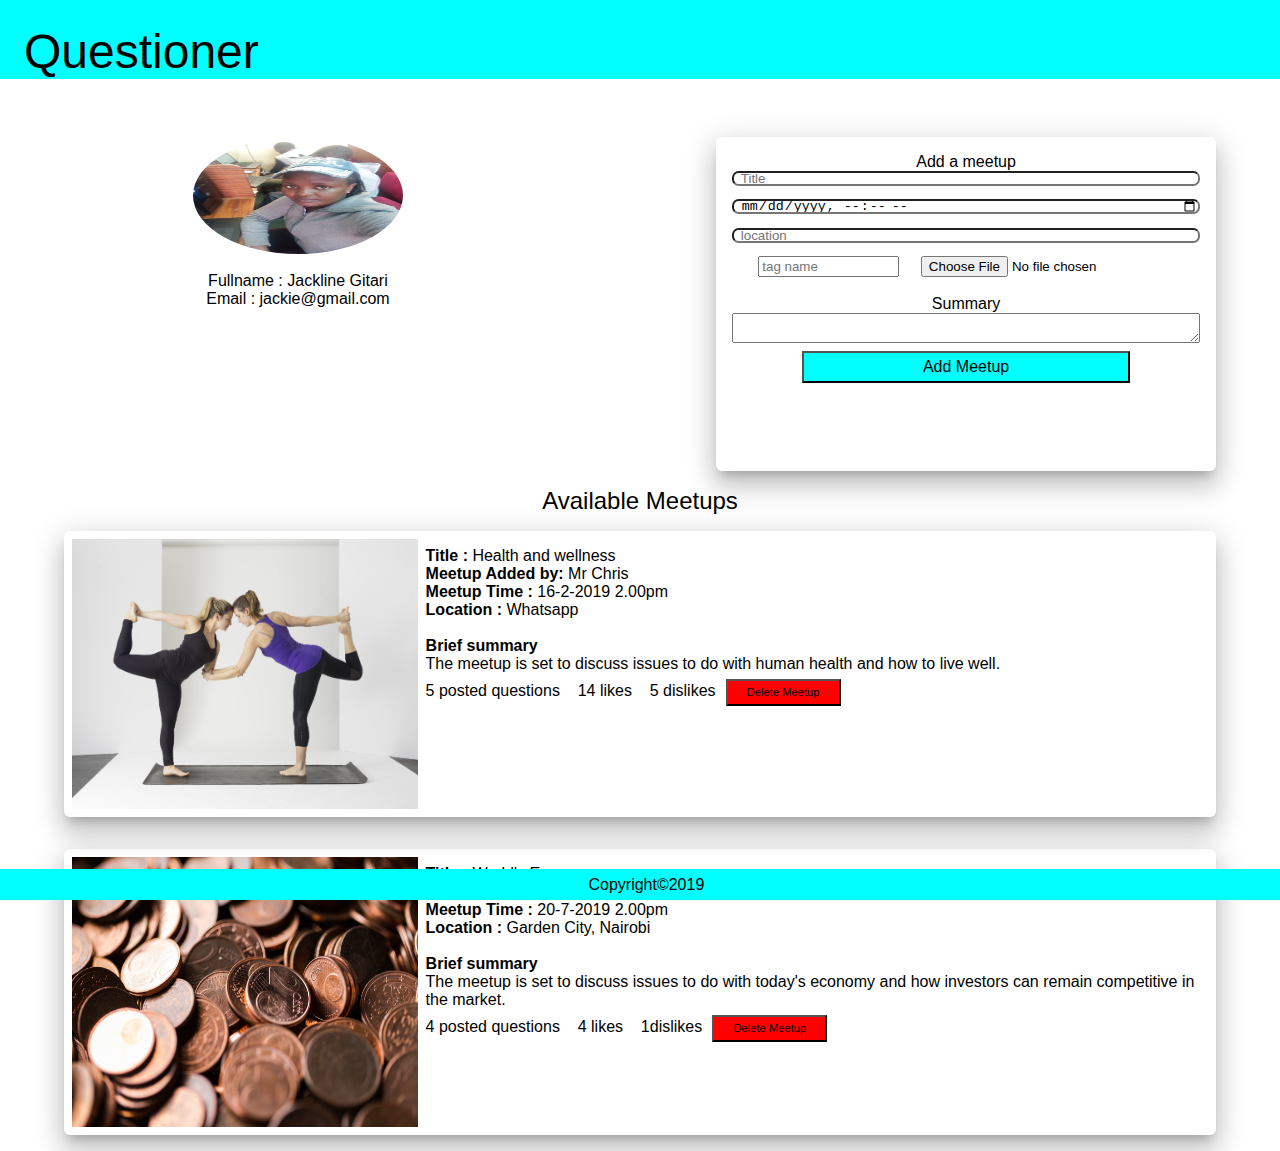
<file: UI/admin.html>
<html>
        <head>
            <title>Questioner</title>
            <meta charset="utf-8">
            <meta http-equiv="X-UA-Compatible" content="IE=edge">
            <meta name="viewport" content="width=device-width, initial-scale=1">
            <link rel="stylesheet" href="css/style.css">
            <link rel="stylesheet" href="https://cdnjs.cloudflare.com/ajax/libs/font-awesome/4.7.0/css/font-awesome.min.css">
        </head>
        <body >
            <div class="nav">
                <div class="menu">
                    <a class="title" href="index.html">
                        Questioner
                    </a>
                </div>
            </div>
                
            <div class="container-fluid content ">
                <div class="mypages adm"> 
                    <div class="login_contents">
                        <img class=" admin_image" src="images/profile.jpg">
                        <div class="pflpg"><br>
                            Fullname : Jackline Gitari<br>
                            Email : jackie@gmail.com
                        </div>
                    </div>
                    <div class="meets userform1 ">
                        <form >
                            Add a meetup<br>
                            <input class="form-control " type="text" id="title" name="title" placeholder="Title" />
                            <input class="form-control" type="datetime-local" id="time" name="time" ><br>
                            <input class="form-control" type="text" id="location" name="location" placeholder=location><br>
                            
                            <input type="text" class="tag" id="tag" name="tag" placeholder="tag name">
                            &nbsp;&nbsp;&nbsp;
                            <input type="file" name="image" ><br>
                            <br>
                            Summary<br><textarea></textarea>
                            <button class="admsuccess success " type="submit" name="submit"> Add Meetup</button>
                        </form>
                    </div>
                </div> 
                
                <div class="allmeetups"> 
                
                    <p>Available Meetups</p>
                    <div class="meetup">
                        <img class="img" src="images/health.jpg">
                        <div class="img_details">
                            <b>Title :</b> Health and wellness<br>
                            <b>Meetup Added by:</b> Mr Chris <br>
                            <b>Meetup Time :</b> 16-2-2019 2.00pm<br>
                            <b>Location :</b> Whatsapp
                            <br><br>
                            <b>Brief summary</b><br>
                            The meetup is set to discuss issues to do with human health and how to live well.
                            <br>
                            5 posted questions &nbsp;&nbsp;
                            14 likes &nbsp;&nbsp;  5 dislikes 
                            <button class="alert adm_alert" type="submit" name="delete"> Delete Meetup</button>
                        </div>
                    </div>
                    <div class="meetup">
                        <img class="img" src="images/money.jpg">
                        <div class="img_details">
                            <b>Title :</b> World's Economy<br>
                            <b>Meetup Added by:</b> Miss Grace <br>
                            <b>Meetup Time :</b> 20-7-2019 2.00pm<br>
                            <b>Location :</b> Garden City, Nairobi
                            <br><br>
                            <b>Brief summary</b><br>
                            The meetup is set to discuss issues to do with today's economy and how 
                            investors can remain competitive in the market.
                            <br>
                            4 posted questions &nbsp;&nbsp;
                            4 likes &nbsp;&nbsp;  1dislikes
                            <button class="alert adm_alert" type="submit" name="delete"> Delete Meetup</button>
                        </div>
                    </div>
                    
                </div>
                
            </div>
            <div class="footer">
                    Copyright©2019
            </div>
        </body>
    </html>
</file>
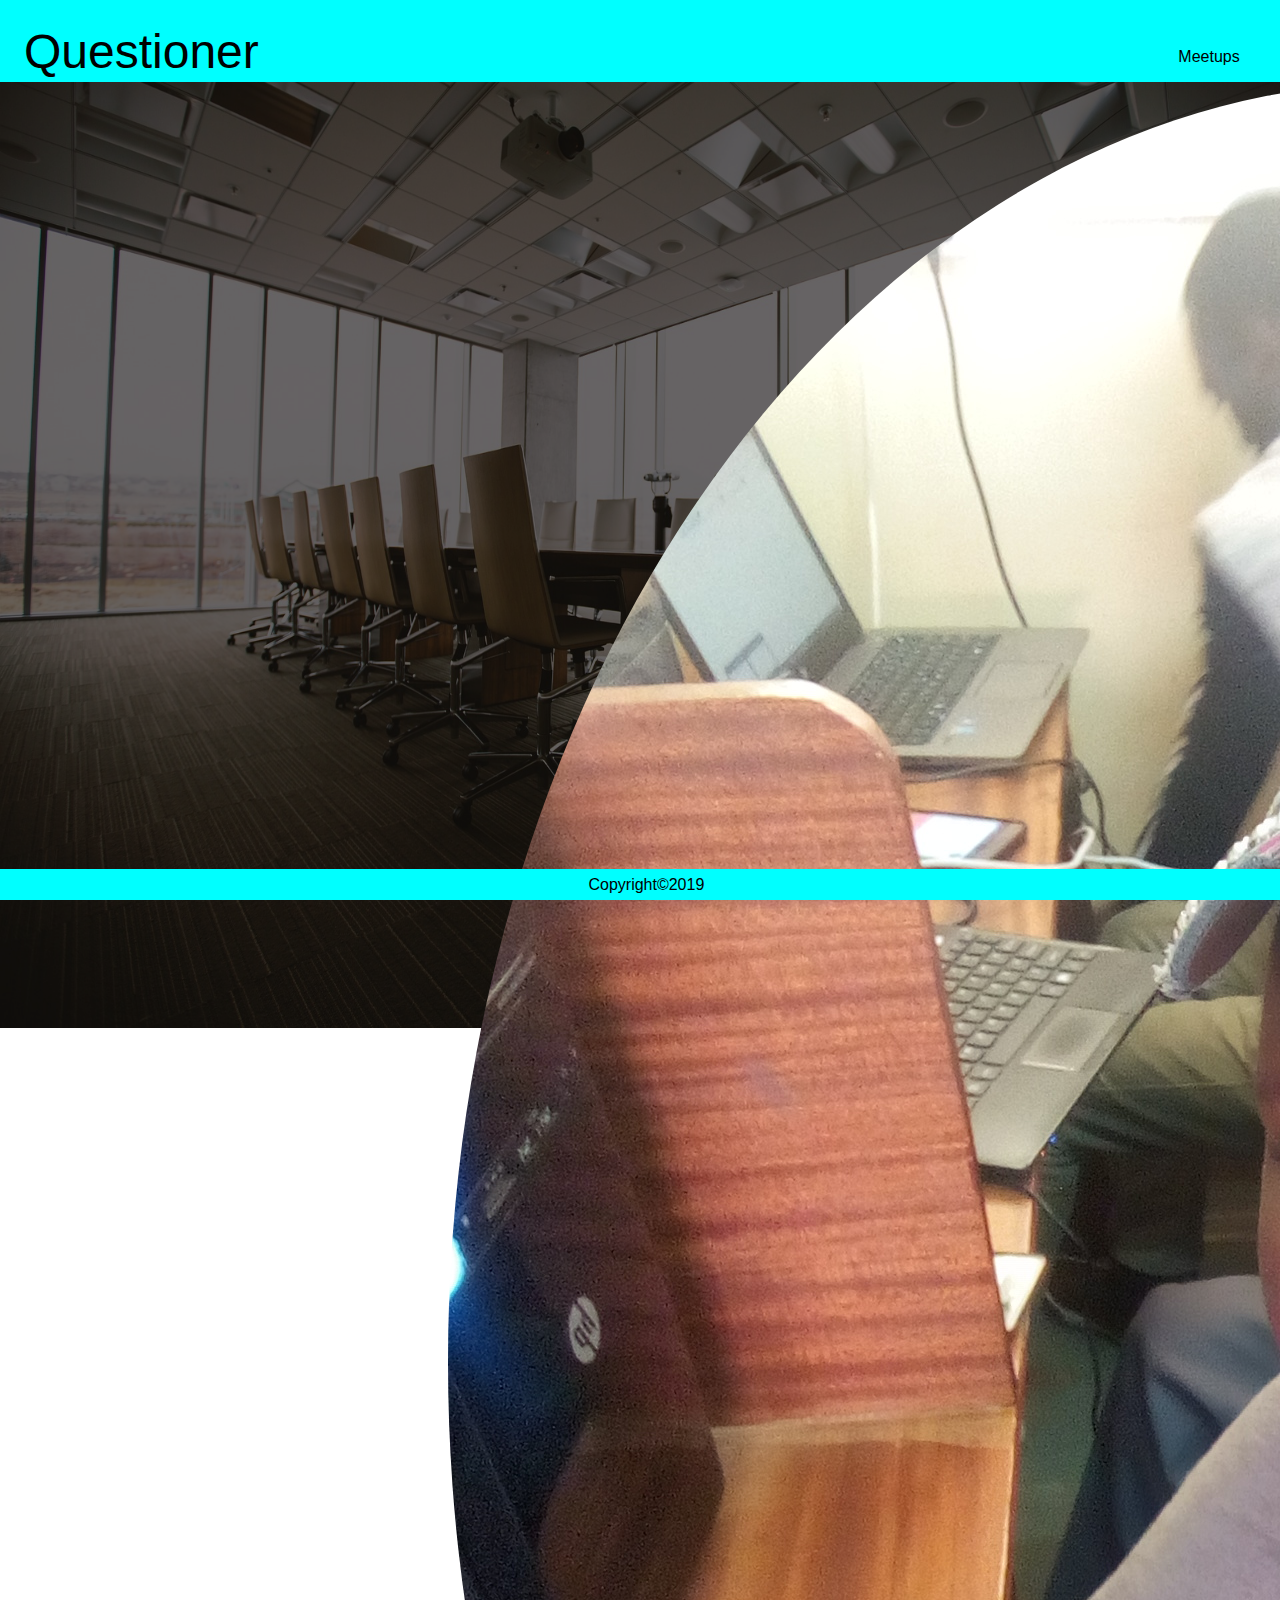
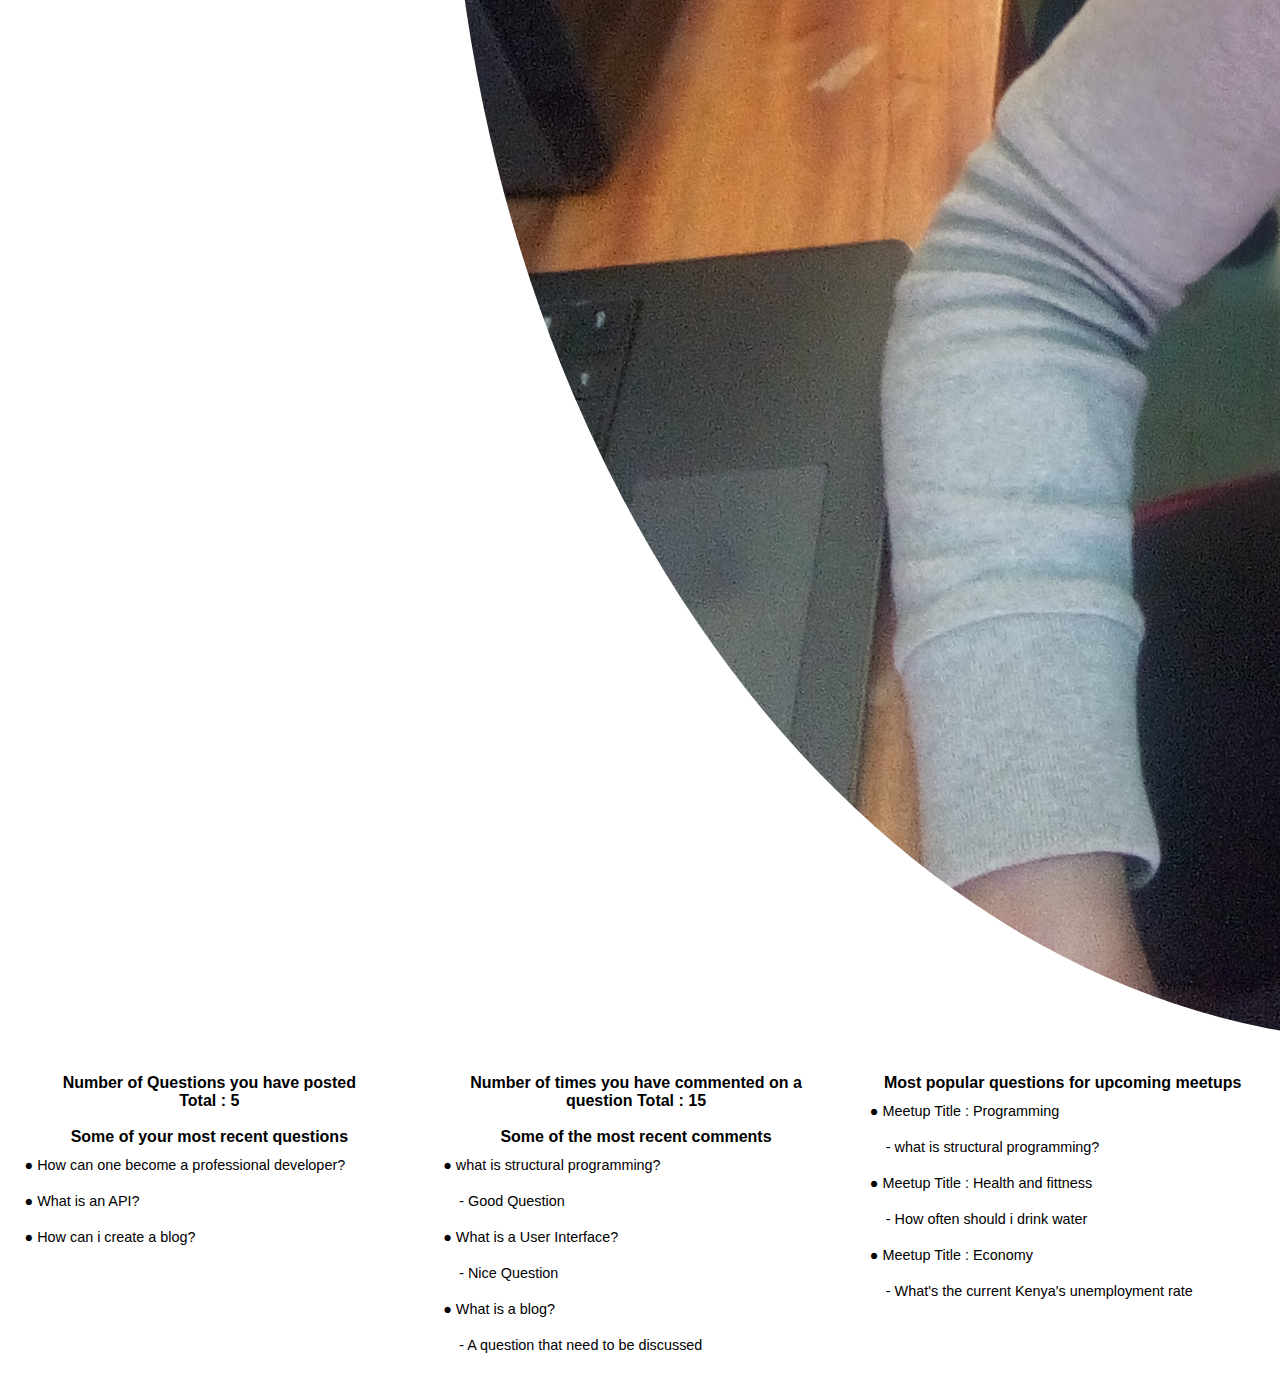
<file: UI/profile.html>
<html>
        <head>
            <title>Questioner</title>
            <meta charset="utf-8">
            <meta http-equiv="X-UA-Compatible" content="IE=edge">
            <meta name="viewport" content="width=device-width, initial-scale=1">
            <link rel="stylesheet" href="css/style.css">
            <link rel="stylesheet" href="https://cdnjs.cloudflare.com/ajax/libs/font-awesome/4.7.0/css/font-awesome.min.css">
        </head>
        <body class="body">
            <div class="nav">
                <div class="menu">
                    <label for="show-menu" class="show-menu">Show Menu</label>
                    <input type="checkbox" id="show-menu" role="button">
                    <a href="index.html" class="title">
                        Questioner
                    </a>
                    <ul id="menu">
                        <li>
                            <a href="meetups.html">Meetups</a>
                            
                        </li>
                    </ul>
                </div>
            </div>
                
            <div class="container">
                <div class="user"> 
                    <img   class="image user_image" src="images/profile.jpg">
                    <div class="profilepg">
                        <p>Fullname : Jackline Gitari</p>
                        <p>Email : jackie@gmail.com</p>
                    </div>
                </div>
                <div class="profile"> 
    
                        <div class="questions">
                            <b>
                                Number of Questions you have posted<br>
                                Total : 5<br> <br>
                                Some of your most recent questions<br>
                            </b>
                            <div class="posts">
                                &nbsp; &nbsp; &#9679; How can one become a professional developer?<br>
                                &nbsp; &nbsp; &#9679; What is an API?<br>
                                &nbsp; &nbsp; &#9679; How can i create a blog?<br>
                            </div>
                        </div> 
    
                        <div class="comments">
                            <b>
                                Number of times you have commented on a question
                                Total : 15<br><br>
                                Some of the most recent comments<br>
                            </b>
                            <div class="posts">
                                &nbsp; &#9679; what is structural programming?<br>
                                &nbsp; &nbsp; &nbsp; - Good Question<br>
    
                                &nbsp;  &#9679; What is a User Interface?<br>
                                &nbsp; &nbsp; &nbsp; - Nice Question<br>
    
                                &nbsp;  &#9679; What is a blog?<br>
                                &nbsp; &nbsp; &nbsp; - A question that need to be discussed<br>
                            </div>
                        </div>
                        <div class="top_meet">
                            <b>
                                Most popular questions for upcoming meetups
                            </b>
                            <div class="posts">
                                &nbsp; &#9679; Meetup Title : Programming <br>
                                &nbsp; &nbsp; &nbsp; - what is structural programming?<br>
    
                                &nbsp;  &#9679; Meetup Title : Health and fittness<br>
                                &nbsp; &nbsp; &nbsp; - How often should i drink water<br>
    
                                &nbsp;  &#9679; Meetup Title : Economy<br>
                                &nbsp; &nbsp; &nbsp; - What's the current Kenya's unemployment rate<br>
                            </div>
                        </div>
                </div>
            </div>
            <div class="footer">
                    Copyright©2019
            </div>
        </body>
    </html>
</file>
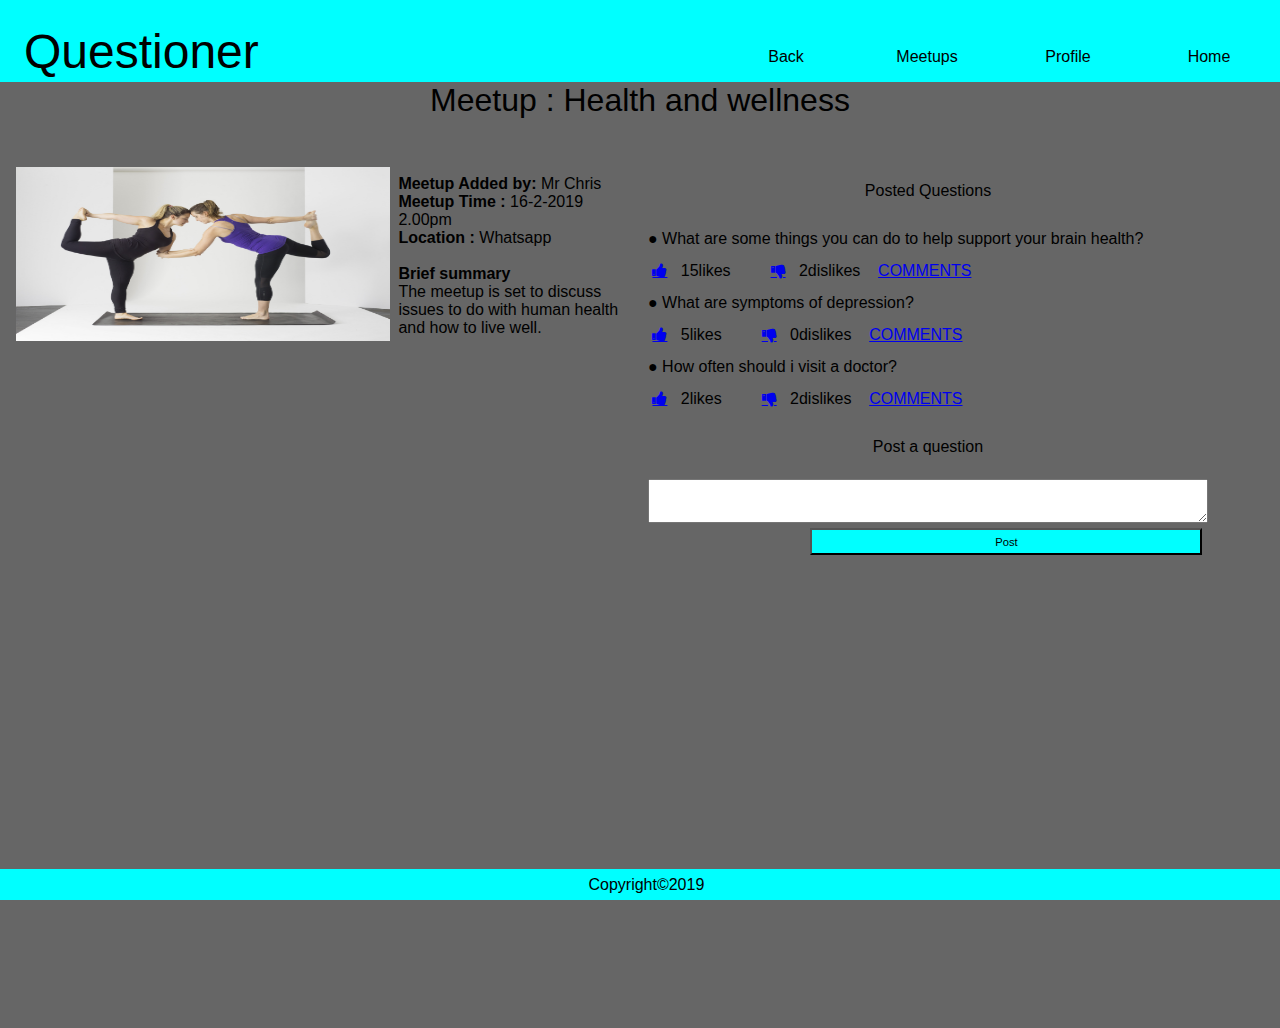
<file: UI/questions.html>
<html>
        <head>
            <title>Questioner</title>
            <meta charset="utf-8">
            <meta http-equiv="X-UA-Compatible" content="IE=edge">
            <meta name="viewport" content="width=device-width, initial-scale=1">
            <link rel="stylesheet" href="css/style.css">
            <link rel="stylesheet" href="https://cdnjs.cloudflare.com/ajax/libs/font-awesome/4.7.0/css/font-awesome.min.css">
        </head>
        <body >
            <div class="nav">
                <div class="menu">
                    <label for="show-menu" class="show-menu">Show Menu</label>
                    <input type="checkbox" id="show-menu" role="button">
                    <div class="title">
                        Questioner
                    </div>
                    <ul id="menu">
                        <li>
                            <a href="meetups.html">Back</a>
                        </li>
                        <li>
                            <a href="meetups.html">Meetups</a>
                        </li>
                        <li>
                            <a href="profile.html">Profile</a>
                        </li>
                        <li>
                            <a href="index.html">Home</a>
                        </li>
                        
                    </ul>
                </div>
            </div>
                
            <div class="container content">
                <p class="text">Meetup : Health and wellness</p>
                <div class="question"> 
                    <div class="health">
                        <div class="section">
                            <img class="img" src="images/health.jpg">
                            <div class="img_details">
                                <b>Meetup Added by:</b> Mr Chris <br>
                                <b>Meetup Time :</b> 16-2-2019 2.00pm<br>
                                <b>Location :</b> Whatsapp
                                <br><br>
                                <b>Brief summary</b><br>
                                The meetup is set to discuss issues to do with human health and how to live well.
                            </div>
                        </div>
                    </div>
                    <div class="side_content">
                        <div class="details">
                            <p>Posted Questions</p>
                            &#9679; What are some things you can do to help support your brain health?<br>
                            &nbsp;<a class="fa fa-thumbs-up" href="#"></a> &nbsp; 15likes &nbsp; &nbsp; &nbsp; &nbsp;
                            <a class="fa fa-thumbs-down" href="#"></a> &nbsp; 2dislikes &nbsp;&nbsp;
                            <a href="#comment"class="comment">COMMENTS</a>
                            <div id="cont">
                                - Good quiz<br>
                                - Should be answered<br>
                                <b>Post a comment</b>
                                <textarea></textarea>
                                <button class="success btn" type="submit" name="submit"> Comment</button>
                            </div><br>

                            &#9679; What are symptoms of depression?<br>
                            &nbsp;<a class="fa fa-thumbs-up" href="#"></a> &nbsp; 5likes &nbsp; &nbsp; &nbsp; &nbsp;
                            <a class="fa fa-thumbs-down" href="#"></a> &nbsp; 0dislikes &nbsp;&nbsp;
                            <a href="#comments2" class="comments2">COMMENTS</a>
                            <div id="cont2">
                                - Greate question<br>
                                - Was to post the same<br>
                                <b>Post a comment</b>
                                <textarea></textarea>
                                <button class="success btn" type="submit" name="submit"> Comment</button>
                            </div><br>

                            &#9679; How often should i visit a doctor?<br>
                            &nbsp;<a class="fa fa-thumbs-up" href="#"></a> &nbsp; 2likes &nbsp; &nbsp; &nbsp; &nbsp;
                            <a class="fa fa-thumbs-down" href="#"></a> &nbsp; 2dislikes &nbsp;&nbsp;
                            <a href="#comments3" class="comments3">COMMENTS</a>
                            <div id="cont3">
                                - Good<br>
                                - Need be answered<br>
                                <b>Post a comment</b>
                                <textarea></textarea>
                                <button class="success btn" type="submit" name="submit"> Comment</button>
                            </div><br>

                            <p>Post a question</p>
                            <textarea></textarea>
                            <button class="success btn" type="submit" name="submit"> Post</button>
                        </div>
                    </div>
                   
                </div>
            </div>
            <div class="footer">
                    Copyright©2019
            </div>
        </body>
    </html>
</file>
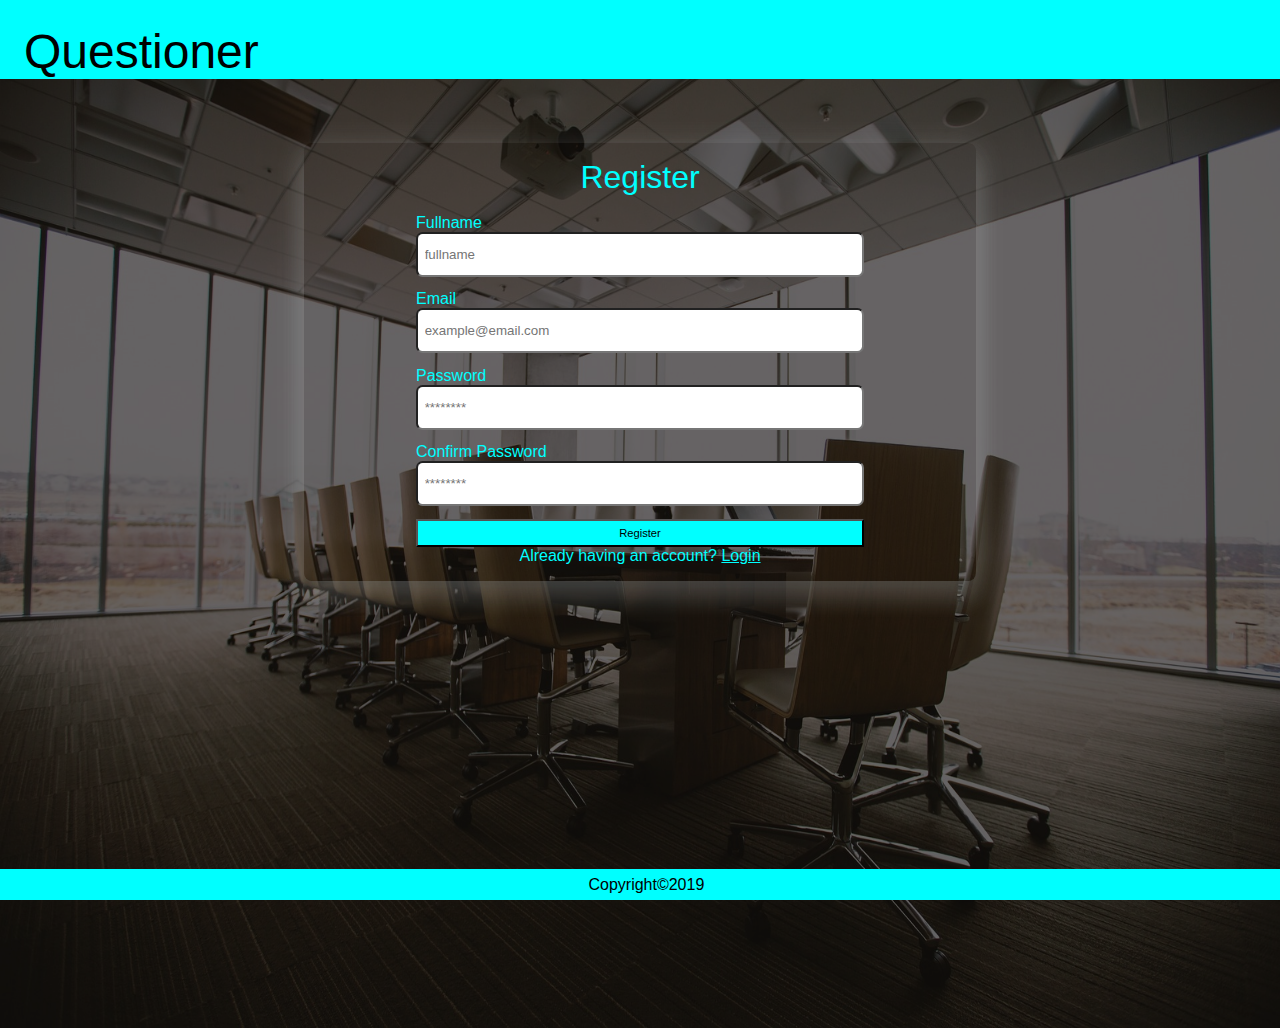
<file: UI/register.html>
<html>
    <head>
        <title>Questioner</title>
        <meta charset="utf-8">
        <meta http-equiv="X-UA-Compatible" content="IE=edge">
        <meta name="viewport" content="width=device-width, initial-scale=1">
        <link rel="stylesheet" href="css/style.css">
    </head>
    
    <body class="body">
            <div class="menu">
                <a class="title" href="index.html">
                    Questioner
                </a>
            </div>

            
        <div class="container">
            
            <form method="post" class=" register">
                <h>Register</h> <br></br>
                <div class="loginpg">         
                    <label for="fullname">Fullname </label>
                    <input class="form-control " type="name" id="fullname" name="fullname" placeholder="fullname"/>
                        
                    <label for="myemail">Email</label>
                    <input class="form-control " type="text" id="myemail" name="email" placeholder="example@email.com" />
                
                    <label for="mypassword">Password </label>
                    <input class="form-control" type="password" id="password" name="password" placeholder="********"/>

                    <label for="cmypassword">Confirm Password</label>
                    <input class="form-control" type="password" id="cpassword" name="cpass" placeholder="********"/><br>
                        
                
                    <button class="success newbtn" type="submit" name="submit"> Register</button>
                    
                </div>
                Already having an account? <a href="index.html">Login</a>
                
            </form>
            
        </div>

        <div class="footer">
            Copyright©2019
        </div>

    </body>
</html>
</file>
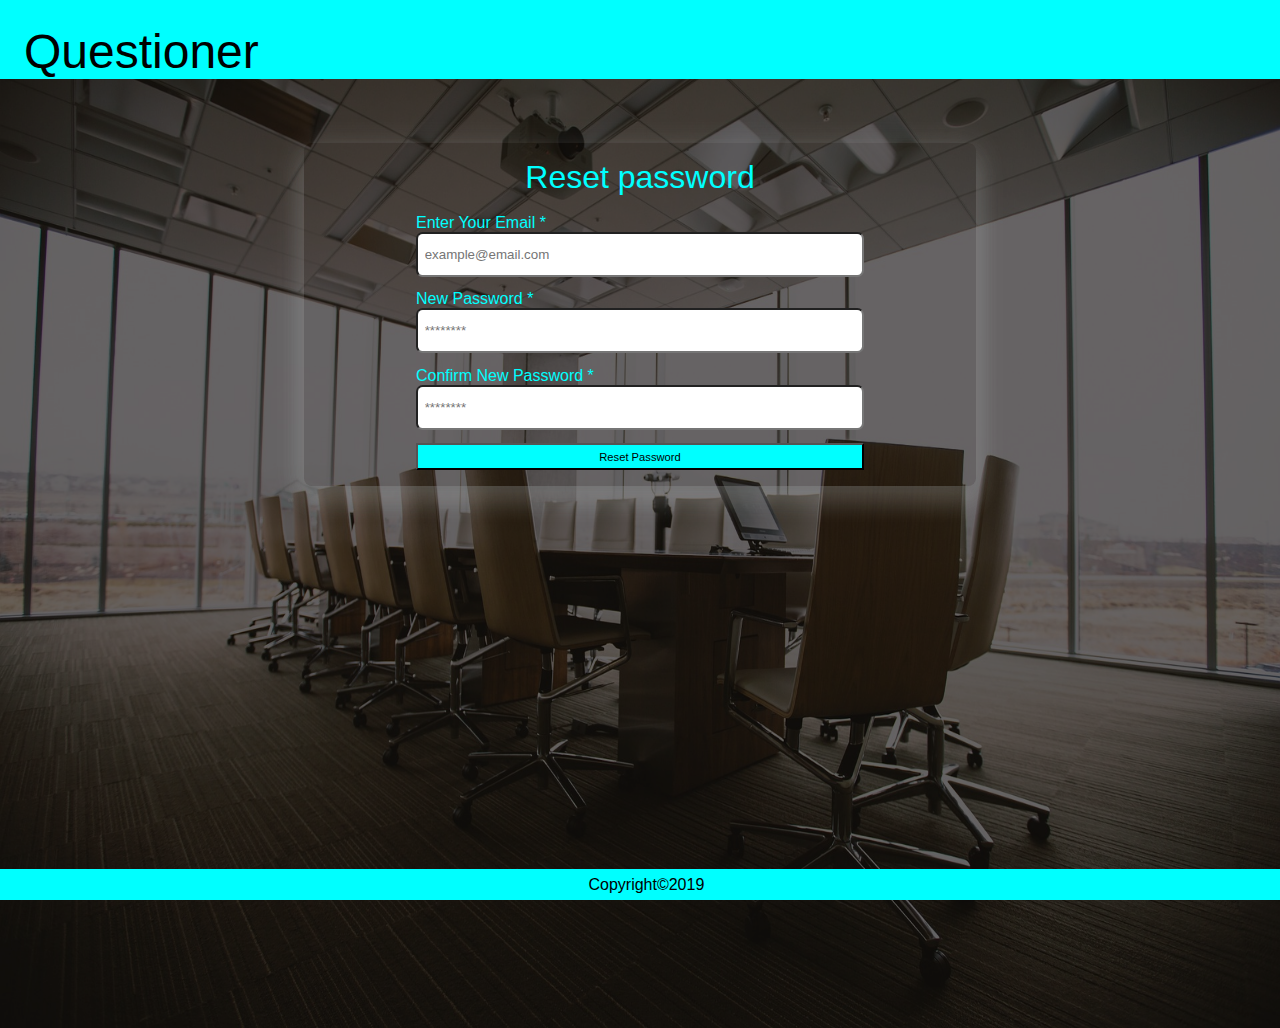
<file: UI/reset_pwd.html>
<html>
        <head>
            <title>Questioner</title>
            <meta charset="utf-8">
            <meta http-equiv="X-UA-Compatible" content="IE=edge">
            <meta name="viewport" content="width=device-width, initial-scale=1">
            <link rel="stylesheet" href="css/style.css">
        </head>
        
        <body class="body">
                <div class="nav">
                    <div class="menu">
                        <a class="title" href="index.html">
                            Questioner
                        </a>
                    </div>
                </div>
                
            <div class="container">
    
                <form class="register ">
                    <h>Reset password</h> <br><br>
                    <div class="loginpg">
                        <label for="myemail">Enter Your Email <span class="required">*</span> </label>
                        <input class="form-control " type="text" id="myemail" name="email" placeholder="example@email.com" />
                    
                        <label for="mypassword">New Password <span class="required">*</span> </label>
                        <input class="form-control" type="password" id="password" name="password" placeholder="********"/>

                        <label for="mypassword">Confirm New Password <span class="required">*</span> </label>
                        <input class="form-control" type="password" id="password" name="password" placeholder="********"/>
                        <br>
                        
                        <button class="success newbtn " type="submit" name="submit">Reset Password</button><br>
                    </div>
                </form>
    
            </div>
    
            <div class="footer">
                Copyright©2019
            </div>
    
        </body>
    </html>
</file>
<file: UI/css/style.css>
body{
    font-size: 1em;
    padding: 0;
    margin:0;
    font-family: sans-serif;
    text-align:center;

}
.body{ 
    background:url('../images/conference-room-768441_1920.jpg') no-repeat ;
    background-size: 100% 100%;
}

/* nav bar  */
.menu{
    float: right;
    width: 100%;
    background-color: aqua;
}
.title{
    float:left;
    font-size: 3em;
    padding: 0.5em 0 0 0.5em;
    color: black;
    text-decoration: none;
}
ul {
    list-style-type:none;
    padding:0;
    display: flex;
    float: right;
    margin: auto;
}
li {
    display:inline-block;
    float: right;
    margin-right: 1px;
    margin-top:2em;
}
li a {
    display:block;
    min-width:140px;
    height: 50px;
    text-align: center;
    line-height: 50px;
    font-family: "Helvetica Neue", Helvetica, Arial, sans-serif;
    color: black;
    text-decoration: none;
}
li:hover a {
    background-color: #ddd;
    color: black;
}

.show-menu {
    font-family: "Helvetica Neue", Helvetica, Arial, sans-serif;
    text-decoration: none;
    color: black;
    background: aqua;
    text-align: center;
    padding: 10px 0;
    display: none;
    text-decoration: underline;
}
input[type=checkbox]{
    display: none;
}

input[type=checkbox]:checked ~ #menu{
    display: block;
}
@media screen and (max-width : 760px){
    ul {
        position: static;
        display: none;
    }
    li {
        margin-bottom: 1px;
    }
    
    ul li, li a {
        width: 100%;
        margin: 0;
    }
    .show-menu {
        display:block;
    }
    .user, .profile, .userform, .question, .login_contents, .mypages, .userform1{
        flex-direction: column !important;
    }
    .profile{
        background-color: white !important;
    }
}

.container{
    background:rgba(0,0,0,0.6);
    width: 100%;
    height: 100%;
    padding-bottom: 10%;
    margin:0;
}
.container-fluid{
    background-color: white;
    width: 90%;
    height: 100%;
    padding-bottom: 10%;
    margin-right:5%;
    margin-left: 5%;
}
.container .link{
    color: aqua;
    font-size: 2em;
    width: 40%;
    
}
.mypages{
    display: inline-flex;
    justify-content: space-between; 
    margin-top: 5%;
    flex-direction: row;
    /* flex-start center flex-end space-around space-between */

}
.userform{
    flex: 1;
    border-radius:0.5em;
    text-align: center;
    color: aqua;
    font-size: 1em;
    flex-direction: column; 
    margin-left: 8%;
    padding: auto;
    box-shadow: 0 16px 24px 2px rgba(234, 239, 240, 0.14), 0 6px 30px 5px rgba(241, 243, 243, 0.12), 0 8px 10px -5px rgba(0, 0, 0, .2);
} 

.userform1{
    flex: 1;
    text-align: center;
    color: aqua;
    font-size: 1em;
    flex-direction: column; 
    margin-left: 8%;
    padding: 1em;
    border-radius: 6px;
    box-shadow: 0 16px 24px 2px rgba(0, 0, 0, .14), 0 6px 30px 5px rgba(0, 0, 0, .12), 0 8px 10px -5px rgba(0, 0, 0, .2);
}
.loginpg{
    text-align:left;
    margin: auto;
    width: 70%;
}
.container h{
    font-size: 2em;
    color: aqua;
}
.login_contents{
    flex-direction: column;
    flex:1;
    color: aqua;
    margin-right: 8%;
}

button{
    margin: 0.5em;
    padding: 0.5em;
    width:70%;
    font-size: 0.7em;
    word-wrap: break-word;
}
.alert{
    background-color: red;
}

.success{
    background-color: aqua;
    
}
.admsuccess{
    font-size: 1em;
    height:2em;
    padding: 0;

}
.adm_alert{
    width:10%;
    /* float: right; */
}
.form-control{
    margin-bottom: 1em;
    width: 100%;
    border-radius:0.5em;
    height:5%;
    padding-left: 0.5em;
}
.newbtn{
    width: 100%;
    margin-bottom: 1em;
    margin: 0;
}
label { 
    display: block; 
}

.questions, .comments, .top_meet{
    margin: 2em 1em 1em 0.5em;
    font-size: 1em;
    border-radius: 1em;
    background-color: white;
    color: black;
    flex: 1;
}
.posts{
    text-align: left;
    line-height: 2.5em;
    font-size: 0.9em; 
    margin: 0.5;
}
.pflpg{
    color: black;
}
#admin{
    color: black;
    font-size: 1.5em;
}

.admin_image{
    width:45%;
    height: 35%;
    /* margin-left: 10%;
    float: left; */
    border-radius: 50%;
}
.meets{
    font-size: 1em;
    /* width: 30%; */
    /* margin-right: 10%; */
    color: black;
}
.saying{
    font-size: 1.5em;
    color: aqua;
}
.userform a{
    color: aqua;
}
.tag{
    width: 30%;
}
.btn_full{
    width: 100%;
    float: right;
}
.allmeetups  {
    /* width: 100%; */
    margin: 1em 0em 10em 0em;

    
}
.meetup{
    float: left;
    margin-bottom: 1em;
    margin-top:1em;
    text-align: left;
    width: 100%;
    border-radius: 6px;
    box-shadow: 0 16px 24px 2px rgba(0, 0, 0, .14), 0 6px 30px 5px rgba(0, 0, 0, .12), 0 8px 10px -5px rgba(0, 0, 0, .2);
} 
.allmeetups p{
    font-size: 1.5em;
    padding: 0;
    margin: 0;
}
.img{
    width: 30%;
    height:30%;
    float: left;
    margin: 0.5em;
}
.img_details{
    margin-top: 1em;
    font-size: 1em;
}
.register{
    display: inline-block;
    width: 50%;
    border-radius:0.5em;
    text-align: center;
    padding: 1em;
    color: aqua;
    font-size: 1em;
    margin-top: 5%;
    box-shadow: 0 16px 24px 2px rgba(234, 239, 240, 0.14), 0 6px 30px 5px rgba(241, 243, 243, 0.12), 0 8px 10px -5px rgba(0, 0, 0, .2);

}
.register a{
    color: aqua;
}


/* user profile */
.user{
    display: inline-flex;
    flex-direction: row;
    justify-content: space-around;
    width: 30%;
}
.user_image{
    flex:1;
    height:30%;
    border-radius: 50%;
}
.profilepg{
    flex: 1;
    color: white;
}
.profile{
    display: flex;
    flex-direction: row
}
.question{
    display: inline-flex;
    flex-direction: row;
    text-align: center;
}
.section{
    padding: 0.5em;
    text-align: left;
    
} 
.section .img_details{
    margin-top: 1em;
    font-size: 1em;
}
.section .img{
    width: 60%;
    height:40%;
    margin: 0.5em;
}
.details{
    font-size: 1em;
    line-height: 2em;
    text-align: left;
    padding: 0.5em;
    margin: 0% 10% 10% 0%;
}
.details p{
    font-size: 1em;
    color: black;
    text-align:center;
}
.details .btn{
    float: right;
}
textarea{
    width:100%;
    height:10%;
}
.health,.side_content{
    flex: 1;
}
/* hide div */
#cont {
    display: none; 
    padding-left : 10%
}
.comment:focus + #cont {
    display: block;
}
#cont2 {
    display: none; 
    padding-left : 10%
}
.comments2:focus + #cont2 {
    display: block;
}
#cont3 {
    display: none; 
    padding-left : 10%
}
.comments3:focus + #cont3 {
    display: block;
}
.text{
    font-size: 2em;
}
.footer{
    position: fixed;
    clear: both;
    width: 100%;
    font-size: 1em;
    bottom: 0;
    background-color: aqua;
    padding: 0.4em;
}
</file>
